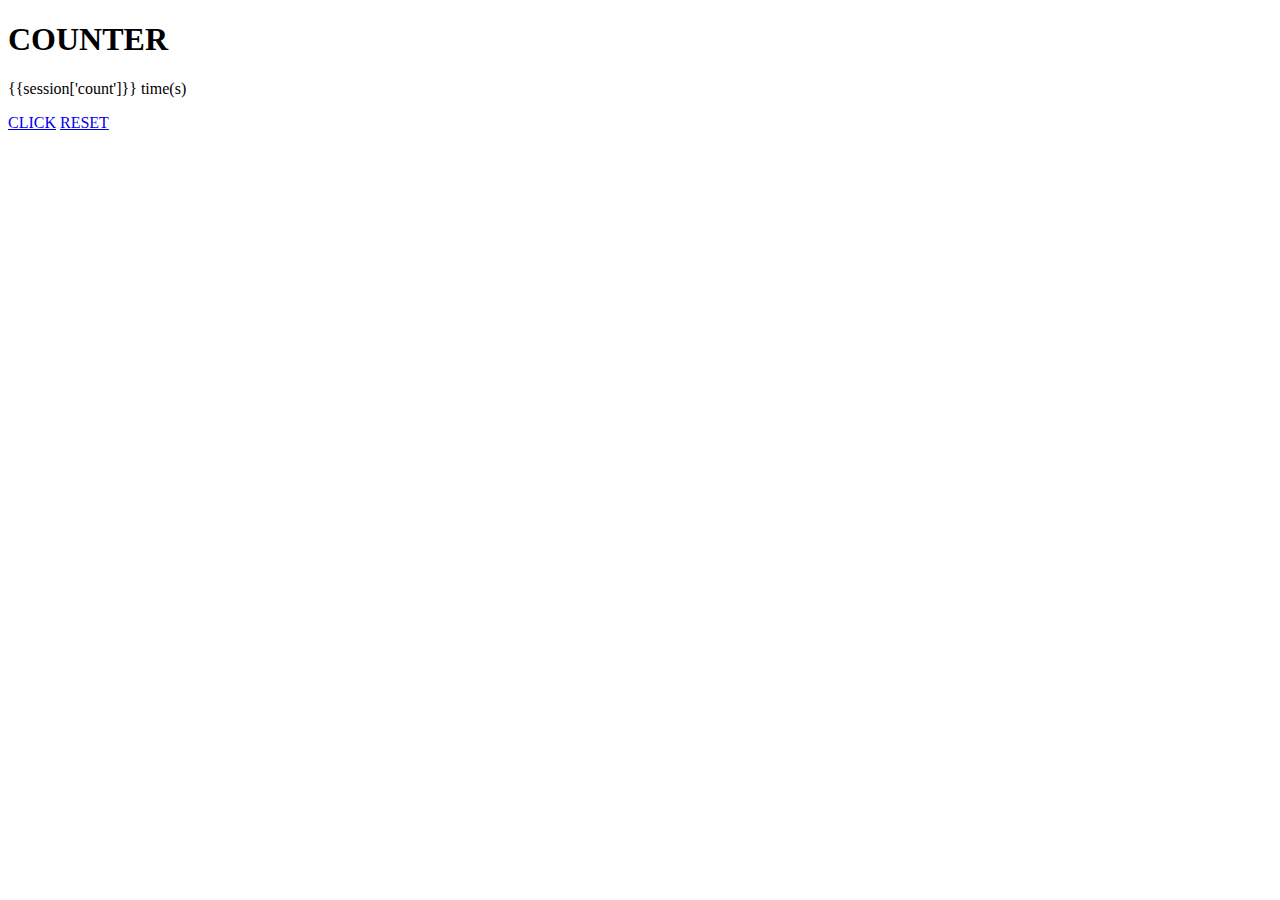
<file: counter/index.html>
<!DOCTYPE html>
<html lang="en">
<head>
    <meta charset="UTF-8">
    <meta http-equiv="X-UA-Compatible" content="IE=edge">
    <meta name="viewport" content="width=device-width, initial-scale=1.0">
    <title>Counter</title>
</head>
<body>
    <h1>COUNTER</h1>
    <p>{{session['count']}} time(s)</p>
    <div>
        <a href="/">CLICK</a>
        <a href="/destroy_session">RESET</a>
    </div>
</body>
</html>
</file>
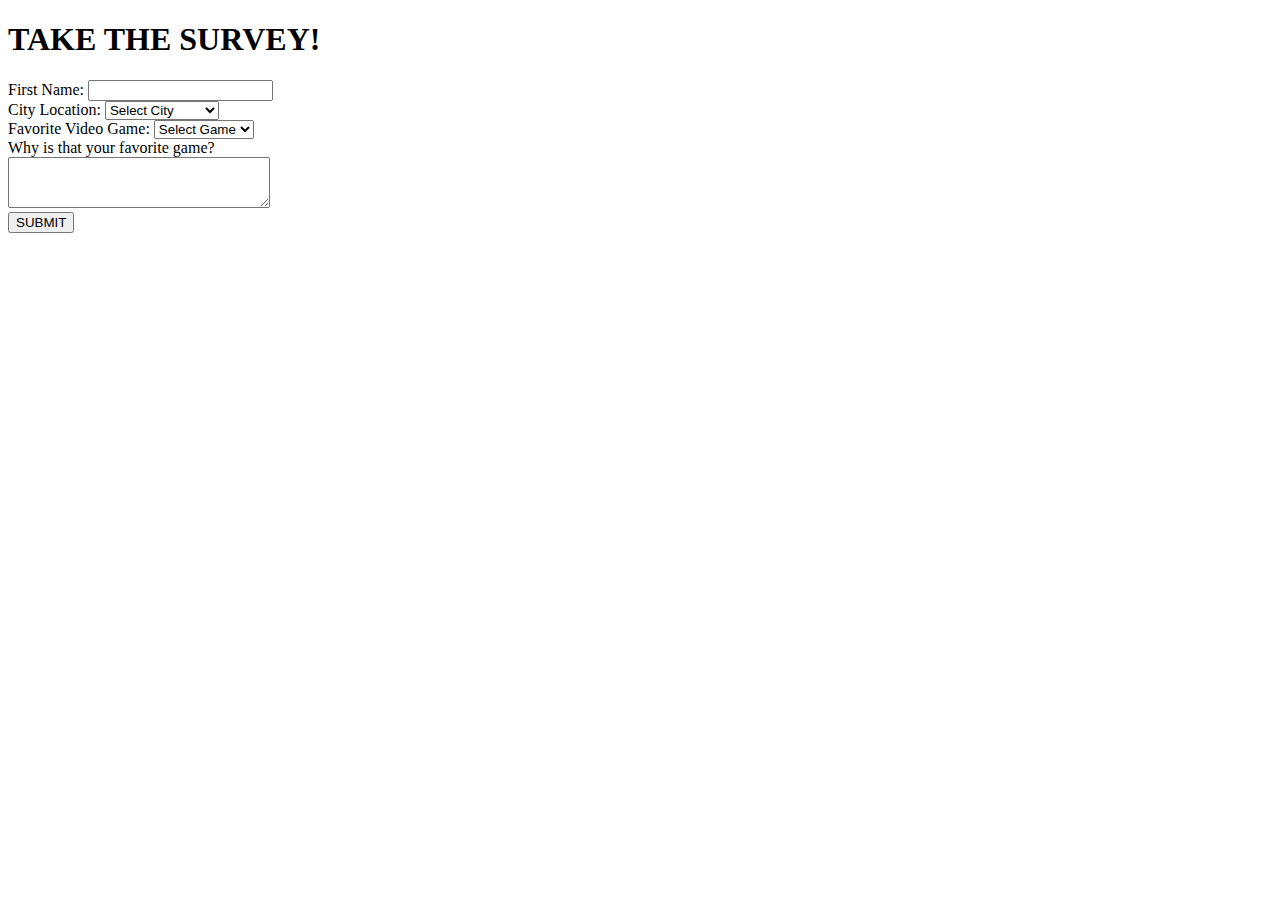
<file: dojo_survey/survey.html>
<!DOCTYPE html>
<html lang="en">
<head>
    <meta charset="UTF-8">
    <meta http-equiv="X-UA-Compatible" content="IE=edge">
    <meta name="viewport" content="width=device-width, initial-scale=1.0">
    <link href="https://cdn.jsdelivr.net/npm/bootstrap@5.1.3/dist/css/bootstrap.min.css" rel="stylesheet" integrity="sha384-1BmE4kWBq78iYhFldvKuhfTAU6auU8tT94WrHftjDbrCEXSU1oBoqyl2QvZ6jIW3" crossorigin="anonymous">
    <title>Dojo Survey</title>
</head>
<body>
    <form action="/survey" method="post" class="bg-dark text-white p-5 rounded col-6 mx-auto">
        <h1 class="text-center">TAKE THE SURVEY!</h1>
        <div class="form-group">
            <label for="name" class="text-white bg-dark">First Name:</label>
                <input type="text" name="name" class="rounded-3" class="form-control">
        </div>
        <div class="form-group">
            <label for="location" class="text-white bg-dark">City Location:</label>
            <select name="location" id="location" class="rounded-3" class="form-control">
                <option value="Select City">Select City</option>
                <option value="Phoenix">Phoenix</option>
                <option value="Glendale">Glendale</option>
                <option value="Daisy Mountain">Daisy Mountain</option>
                <option value="Chandler">Chandler</option>
            </select>
        </div>
        <div class="form-group">
            <label for="game" class="text-white bg-dark">Favorite Video Game:</label>
            <select name="game" id="video_game" class="rounded-3" class="form-control">
                <option value="Select Game"> Select Game</option>
                <option value="Mario_cart">Mario Cart</option>
                <option value="Mario_party">Mario Party</option>
                <option value="Golf">Golf Games</option>
                <option value="Lego Game">Lego Game</option>
                <option value="Wii">Wii</option>
            </select>
        </div>
        <div class="form-group mb-4">
            <label for="comments" class="text-white bg-dark">Why is that your favorite game?</label>
            <div>
            <textarea name="comments" id="comment" cols="30" rows="3" class="rounded-3" class="form-control" rows="4"></textarea>
            </div>
        </div>
        <input type="submit" value="SUBMIT" class="btn btn-primary">


    </form>
</body>
</html>
</file>
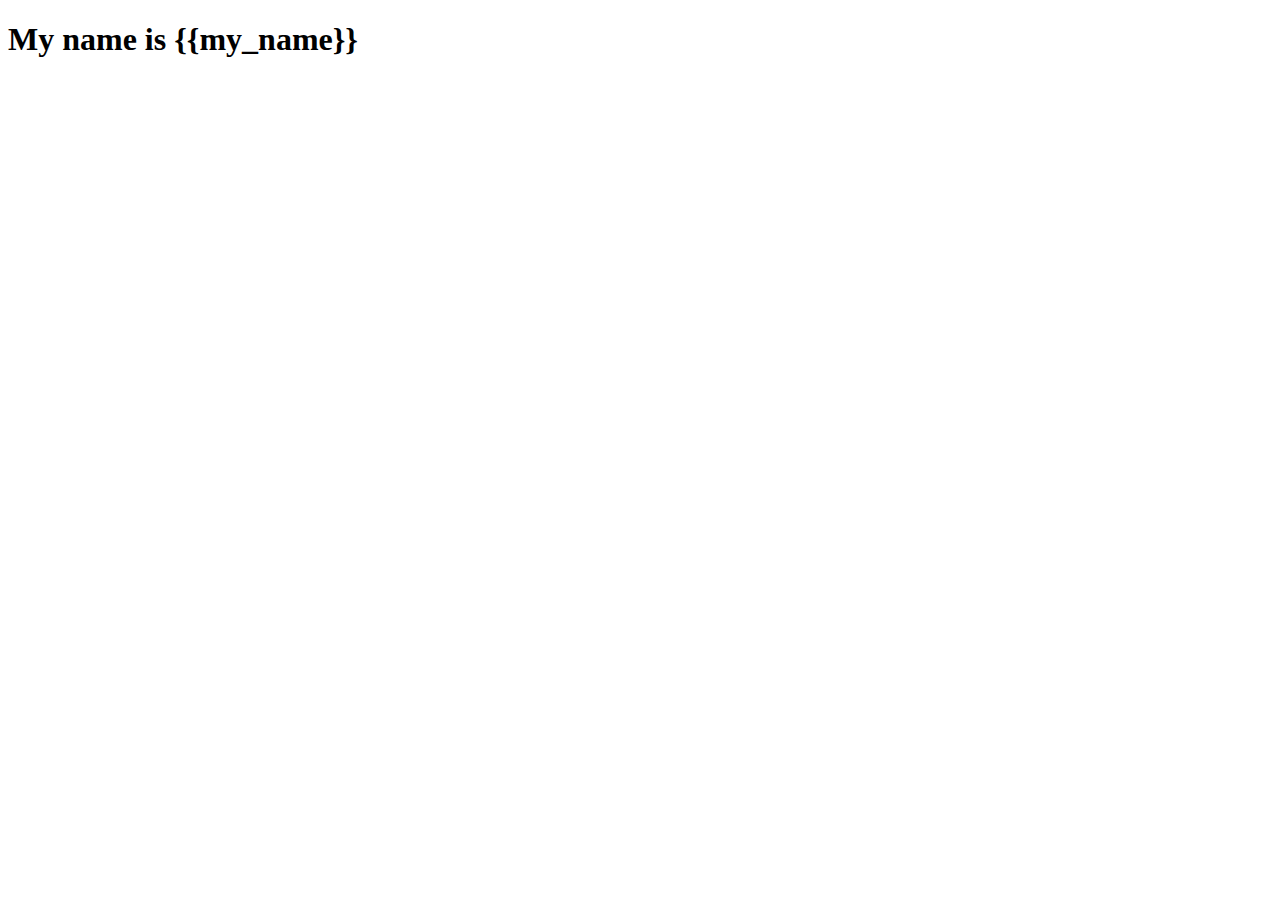
<file: hello_flask/templates/hello_world.html>
<!DOCTYPE html>
<html lang="en">
<head>
    <meta charset="UTF-8">
    <meta http-equiv="X-UA-Compatible" content="IE=edge">
    <meta name="viewport" content="width=device-width, initial-scale=1.0">
    <title>Hello Page</title>
</head>
<body>
    <h1>My name is {{my_name}}</h1>
</body>
</html>
</file>
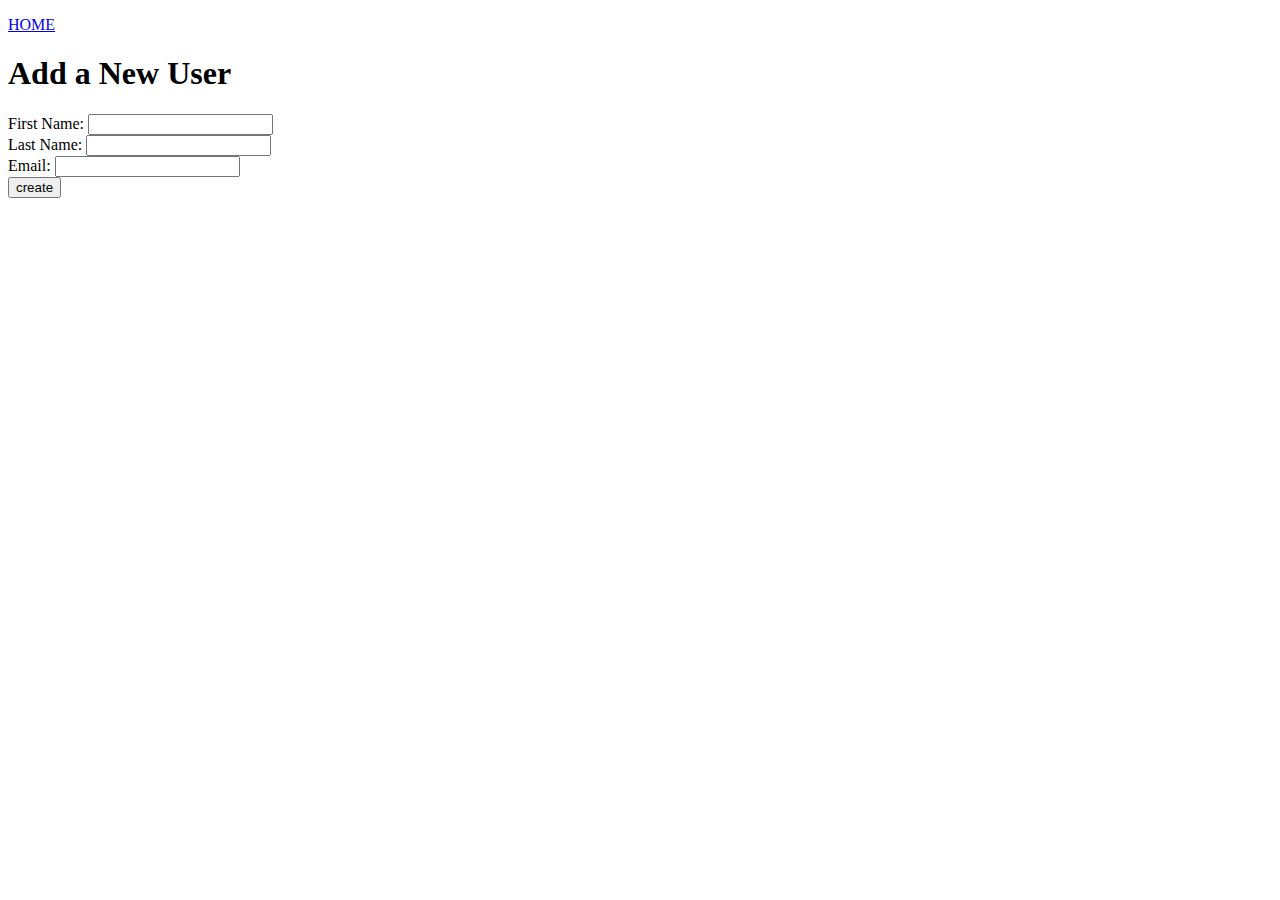
<file: users_cr/flask_app/templates/add_user.html>
<!DOCTYPE html>
<html lang="en">
<head>
    <meta charset="UTF-8">
    <meta http-equiv="X-UA-Compatible" content="IE=edge">
    <meta name="viewport" content="width=device-width, initial-scale=1.0">
    <link href="https://cdn.jsdelivr.net/npm/bootstrap@5.1.3/dist/css/bootstrap.min.css" rel="stylesheet" integrity="sha384-1BmE4kWBq78iYhFldvKuhfTAU6auU8tT94WrHftjDbrCEXSU1oBoqyl2QvZ6jIW3" crossorigin="anonymous">
    <script src="https://cdn.jsdelivr.net/npm/bootstrap@5.1.3/dist/js/bootstrap.bundle.min.js" integrity="sha384-ka7Sk0Gln4gmtz2MlQnikT1wXgYsOg+OMhuP+IlRH9sENBO0LRn5q+8nbTov4+1p" crossorigin="anonymous"></script>
    <title>Add User</title>
</head>
<body>
    <div class="container=fluid">
        <div class="row">
            <div class="col-10">
                <p class="text-end"><a href="/users">HOME</a></p>
            </div>
        </div>
        <h1 class="text-center">Add a New User</h1>
        <form action="/users/add_to_db" method="POST">
            <div class="my-3 row">
                <label class="col-sm-2 col-form-label">First Name:</label>
                <input type="text" class="col-sm-3 col-form-control" name="first_name">
            </div>
            <div class="my-3 row">
                <label class="col-sm-2 col-form-label">Last Name:</label>
                <input type="text" class="col-sm-3 col-form-control" name="last_name">
            </div>
            <div class="my-3 row">
                <label class="col-sm-2 col-form-label">Email:</label>
                <input type="text" class="col-sm-3 col-form-control" name="email">
            </div>
            <div class="my-3 row">
                <div class="col">
                    <input type="submit" value="create" class="btn btn-primary">
                </div>
            </div>
        </form>
    </div>
</body>
</html>
</file>
